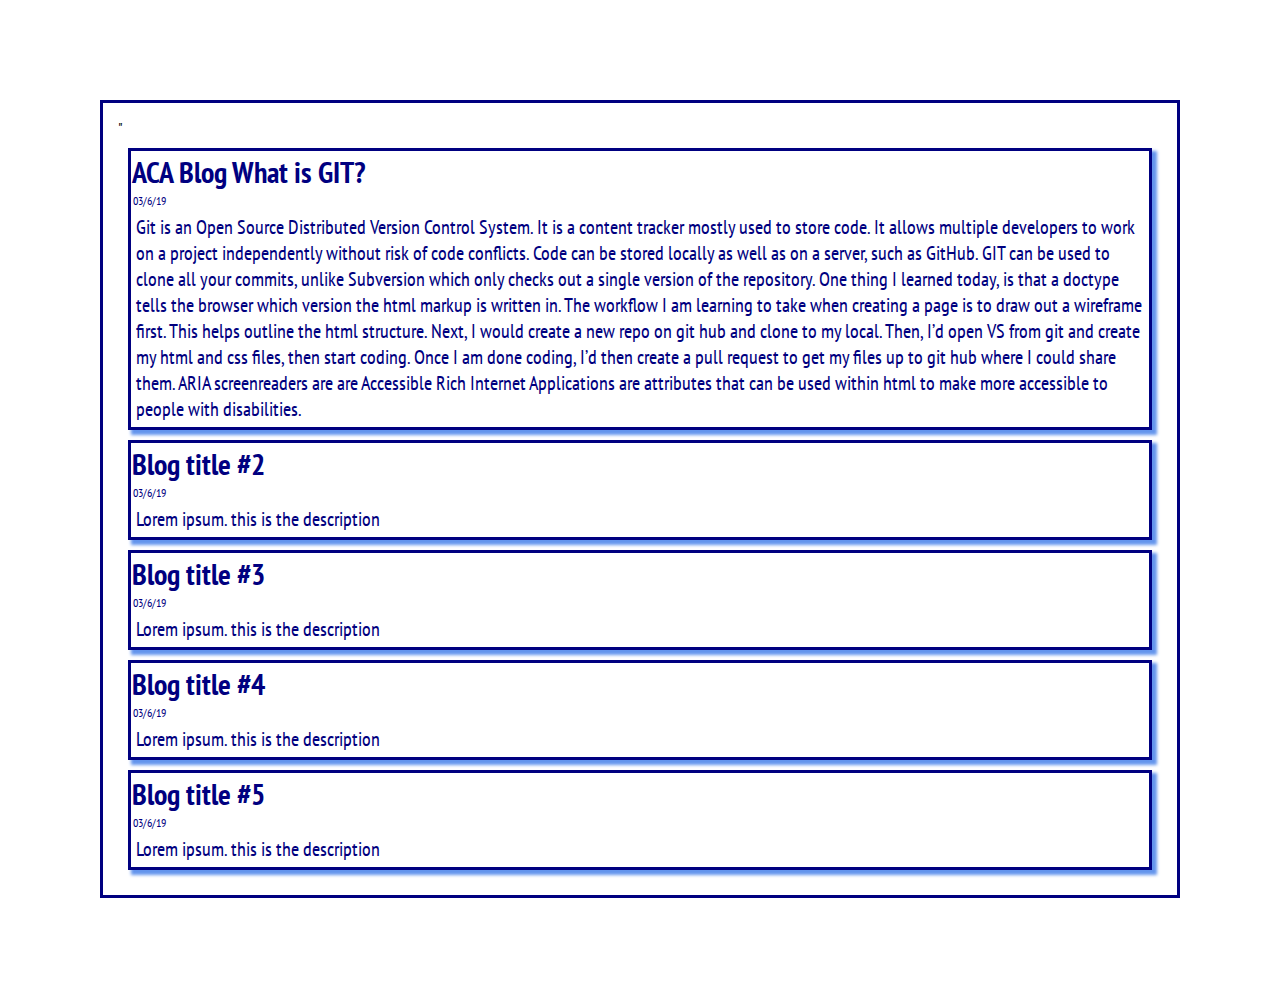
<file: src/blog/blog.html>
<!DOCTYPE html>
<html lang="en">
<head>
    <meta charset="UTF-8">
    <meta name="viewport" content="width=device-width, initial-scale=1.0">
    <meta http-equiv="X-UA-Compatible" content="ie=edge">
    <title>Blog</title>
    <link href="https://fonts.googleapis.com/css?family=PT+Sans+Narrow" rel="stylesheet">"
    <link rel="stylesheet" href="./blog.css">
</head>

<body>
    <main class="blog-container">
        <div class="blog-box">
            <h1 class="blog-box-title">ACA Blog What is GIT?</h1>
                <p>03/6/19</p>
                <div class ="description">Git is an Open Source Distributed Version Control System. It is a content tracker mostly used to store code. It allows multiple developers to work on a project independently without risk of code conflicts. Code can be stored locally as well as on a server, such as GitHub. GIT can be used to clone all your commits, unlike Subversion which only checks out a single version of the repository.

                    One thing I learned today, is that a doctype tells the browser which version the html markup is written in.
                    
                    The workflow I am learning to take when creating a page is to draw out a wireframe first. This helps outline the html structure. Next, I would create a new repo on git hub and clone to my local. Then, I’d open VS from git and create my html and css files, then start coding. Once I am done coding, I’d then create a pull request to get my files up to git hub where I could share them.
                    
                    ARIA screenreaders are are Accessible Rich Internet Applications are attributes that can be used within html to make more accessible to people with disabilities.</div>      
        </div>
    
        <div class="blog-box">
            <h1 class="blog-box-title">Blog title #2</h1>
                <p>03/6/19</p>
                <div class ="description">Lorem ipsum. this is the description</div>      
        </div>
    
        <div class="blog-box">
                <h1 class="blog-box-title">Blog title #3</h1>
                    <p>03/6/19</p>
                    <div class ="description">Lorem ipsum. this is the description</div>      
        </div>
    
        <div class="blog-box">
                <h1 class="blog-box-title">Blog title #4</h1>
                    <p>03/6/19</p>
                    <div class ="description">Lorem ipsum. this is the description</div>      
        </div>
    
        <div class="blog-box">
                <h1 class="blog-box-title">Blog title #5</h1>
                    <p>03/6/19</p>
                    <div class ="description">Lorem ipsum. this is the description</div>      
        </div>
    </main>
</body>
</html>
</file>
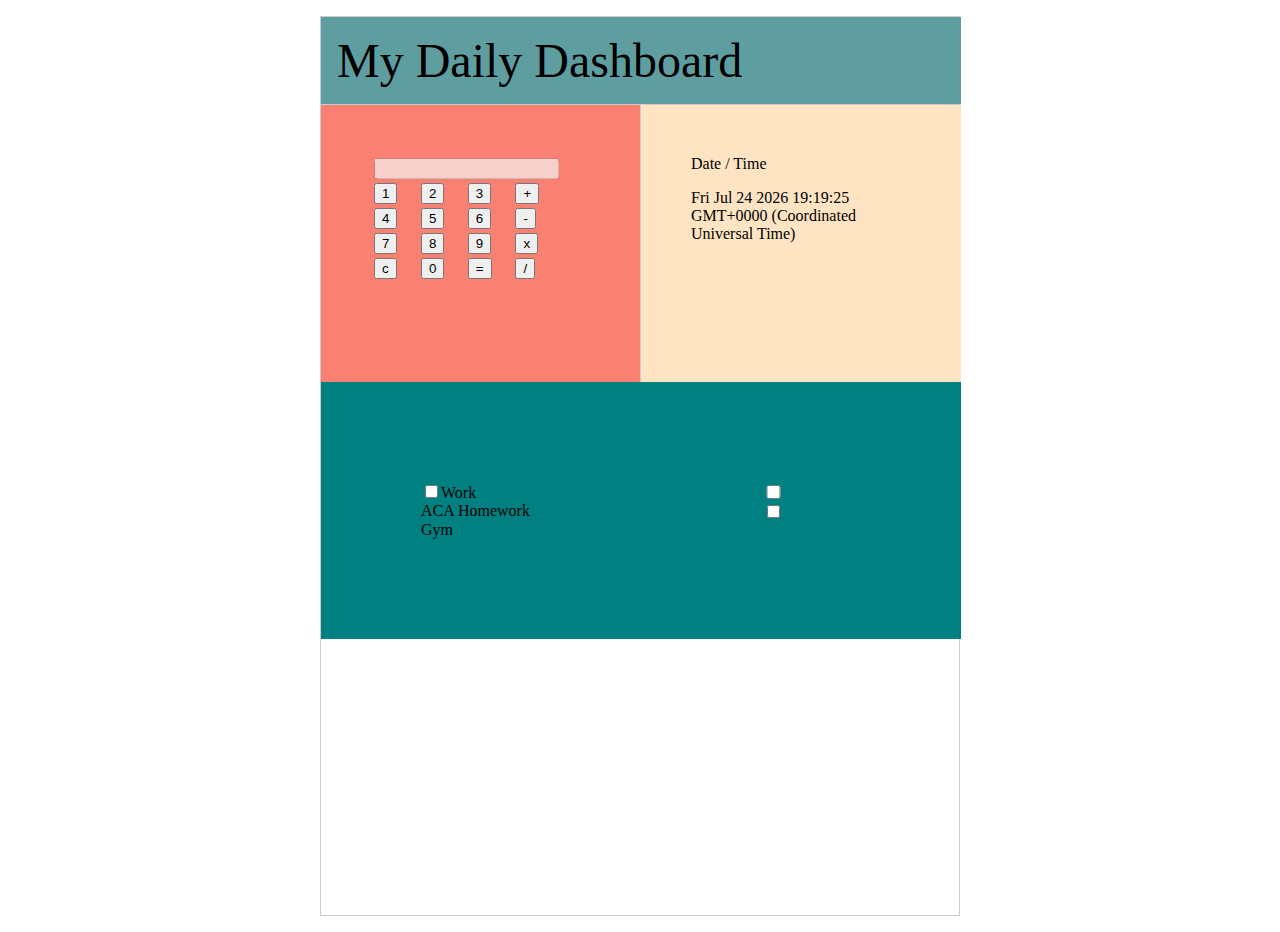
<file: src/dashboard/dashboard.html>
<!DOCTYPE html>
<html lang="en">
<head>
    <meta charset="UTF-8">
    <meta name="viewport" content="width=device-width, initial-scale=1.0">
    <meta http-equiv="X-UA-Compatible" content="ie=edge">
    <link rel="stylesheet" href="dashboard.css">
    <title>CSS Grid</title>
</head>
<body>
    <div class="wrapper">
        <header class="header">
            My Daily Dashboard
        </header>
        <aside class="aside">
            <form name="calculator">
                <table>
                   <tr>
                      <td colspan="4">
                         <input type="text" name="display" id="display" disabled>
                      </td>
                   </tr>
                   <tr>
                      <td><input type="button" name="one" value="1" onclick="calculator.display.value += '1'"></td>
                      <td><input type="button" name="two" value="2" onclick="calculator.display.value += '2'"></td>
                      <td><input type="button" name="three" value="3" onclick="calculator.display.value += '3'"></td>
                      <td><input type="button" class="operator" name="plus" value="+" onclick="calculator.display.value += '+'"></td>
                   </tr>
                   <tr>
                      <td><input type="button" name="four" value="4" onclick="calculator.display.value += '4'"></td>
                      <td><input type="button" name="five" value="5" onclick="calculator.display.value += '5'"></td>
                      <td><input type="button" name="six" value="6" onclick="calculator.display.value += '6'"></td>
                      <td><input type="button" class="operator" name="minus" value="-" onclick="calculator.display.value += '-'"></td>
                   </tr>
                   <tr>
                      <td><input type="button" name="seven" value="7" onclick="calculator.display.value += '7'"></td>
                      <td><input type="button" name="eight" value="8" onclick="calculator.display.value += '8'"></td>
                      <td><input type="button" name="nine" value="9" onclick="calculator.display.value += '9'"></td>
                      <td><input type="button" class="operator" name="times" value="x" onclick="calculator.display.value += '*'"></td>
                   </tr>
                   <tr>
                      <td><input type="button" id="clear" name="clear" value="c" onclick="calculator.display.value = ''"></td>
                      <td><input type="button" name="zero" value="0" onclick="calculator.display.value += '0'"></td>
                      <td><input type="button" name="doit" value="=" onclick="calculator.display.value = eval(calculator.display.value)"></td>
                      <td><input type="button" class="operator" name="div" value="/" onclick="calculator.display.value += '/'"></td>
                   </tr>
                </table>
             </form>
        </aside>
        <main class="main">
            Date / Time 
            <p id="date"></p>
               <script>
               document.getElementById("date").innerHTML = Date();
               </script>
        </main>
         <div class="todo">
            <div class="todolist"> 
               
               <div class="firs"><input type="checkbox" class="firstcheckbox"><span>Work</span></div> 
               <input type="checkbox" class="secondcheckbox">
               <div class="second">ACA Homework</div>  
               <input type="checkbox" class="thirdcheckbox">
               <div class="third">Gym</div>
            </div>
         </div>
</body>
</html>
</file>
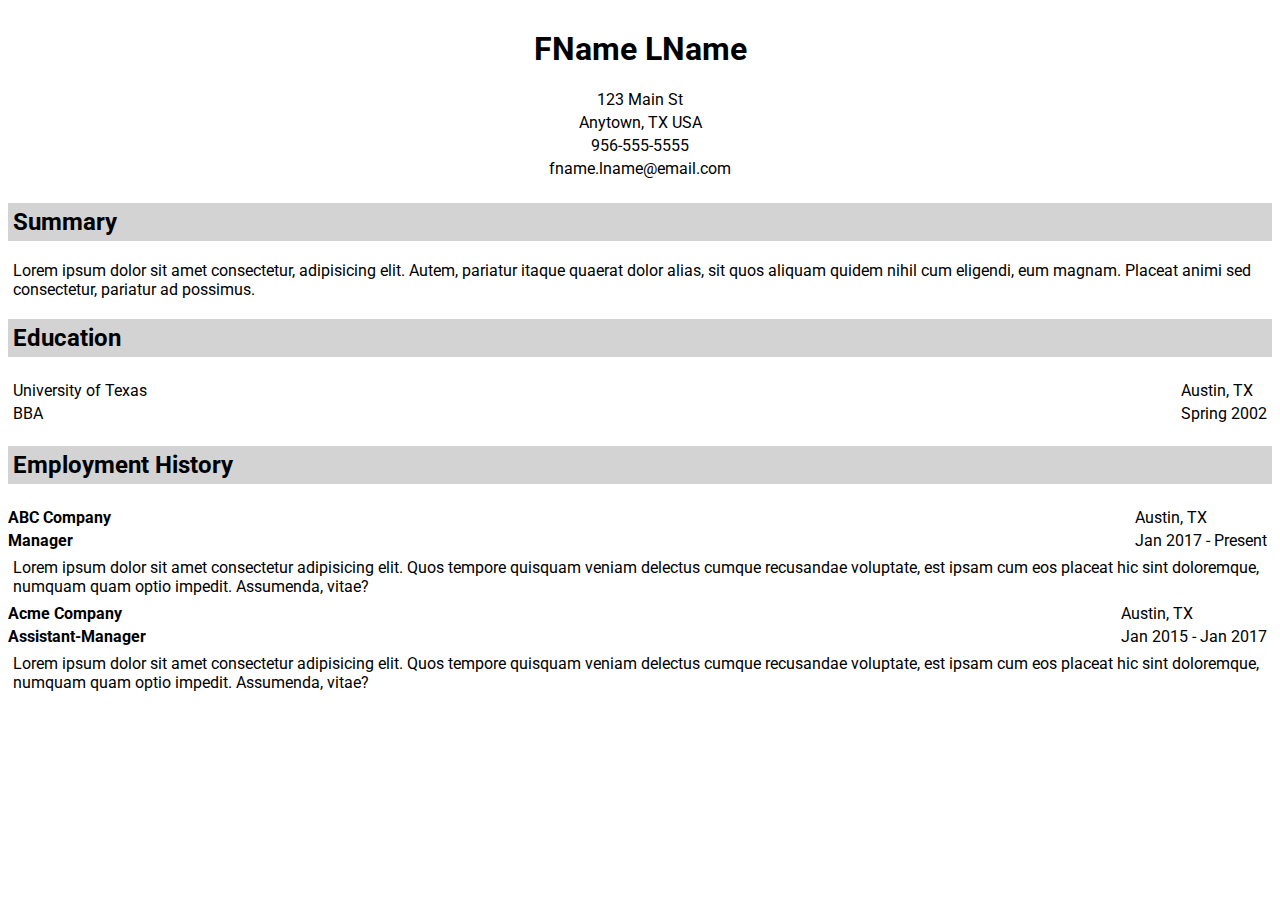
<file: src/online-resume/resume.html>
<!DOCTYPE html>
<html lang="en">
<head>
    <meta charset="UTF-8">
    <meta name="viewport" content="width=device-width, initial-scale=1.0">
    <meta http-equiv="X-UA-Compatible" content="ie=edge">
    <title>My Resume</title>
    <link href="https://fonts.googleapis.com/css?family=Roboto" rel="stylesheet">
    <link rel="stylesheet" href="./resume.css">
</head>
<body>
    <header>
        <h1>FName LName</h1>
            <p>123 Main St</p>
            <p>Anytown, TX USA</p>
            <p>956-555-5555</p>
            <p>fname.lname@email.com</p>    
    </header>

    <main>
        <section>
            <h2>Summary</h2>
            <p>Lorem ipsum dolor sit amet consectetur, adipisicing elit. Autem, pariatur itaque quaerat dolor alias, sit quos aliquam quidem nihil cum eligendi, eum magnam. Placeat animi sed consectetur, pariatur ad possimus.</p>
        </section>

        <section>
            <h2>Education</h2>
            <div class="title"> 
                <p>University of Texas</p>
                <p>BBA</p>
            </div>
            <div class="location_date1">
                <p>Austin, TX</p> 
                <p>Spring 2002</p>
            </div>
                   
        </section>

        <section>
            <h2>Employment History</h2>
            <div class="company">
                <p>ABC Company</p>    
                <p>Manager</p>
            </div>
            <div class="location_date2">
                <p>Austin, TX</p>
                <p>Jan 2017 - Present</p>
            </div>
            
            <p>Lorem ipsum dolor sit amet consectetur adipisicing elit. Quos tempore quisquam veniam delectus cumque recusandae voluptate, est ipsam cum eos placeat hic sint doloremque, numquam quam optio impedit. Assumenda, vitae?</p>
    

            <div class="company">
                <p>Acme Company</p>
                <p>Assistant-Manager</p>
            </div>
                <div class="location_date3">
                    <p>Austin, TX</p>
                    <p>Jan 2015 - Jan 2017</p>
                </div>
            
            <p>Lorem ipsum dolor sit amet consectetur adipisicing elit. Quos tempore quisquam veniam delectus cumque recusandae voluptate, est ipsam cum eos placeat hic sint doloremque, numquam quam optio impedit. Assumenda, vitae?</p>
            
        </section>

    </main>
</body>
</html>
</file>
<file: src/blog/blog.css>
body {
    background-color:white;
    border-style: solid;
    border-color: navy;
    margin: 100px;
    padding: 15px;
    font-family: 'PT Sans Narrow', sans-serif;
}

.blog-box {
    border-style: solid;
    border-color: navy;
    margin: 10px;
    box-shadow: 4px 4px 3px 1px cornflowerblue;
    
}

.blog-box-title {
    color: navy;
    font-size: 30px;
    margin: 1px;
}

.description {
    color: navy;
    font-size: 20px;
    margin: 5px; 1px;
}

p {
    color: navy;
    padding: 1px;
    font-size: 12px;
    margin: 1px;
}
</file>
<file: src/dashboard/dashboard.css>
* {
	box-sizing: border-box;
}

html {
	font-size: 18px;
	font-family: Avenir;
}

body {
	font-size: 16px;
	padding: 16px;
	margin: 0;
}

.wrapper {
	height: 100vh;
	display: grid;
	grid-template-columns: 160px 160px 160px 160px;
  	grid-template-rows: auto 1fr auto 1fr;
	grid-template-areas:
		"header 		header 	header 	header"
		"sidebar 	sidebar 		main 		main"
		"todo  todo  todo  todo";
	max-width: 640px;
	width: 100%;
	margin-left: auto;
	margin-right: auto;
	border: 1px solid #ccc;
}

.header {
	grid-area: header;
	padding: 16px;
	border-bottom: 1px solid #ccc;
	background-color: cadetblue;
	font-family: Verdana;
	font-size: 300%
}

.main {
	grid-area: main;
	padding: 50px;
	font-family: Verdana;
	font-size: 100%;
	background-color: bisque
}


.aside {
	grid-area: sidebar;
	padding: 50px;
	background-color: salmon;
	border-right: 1px solid #ccc;
}

.todo {
	grid-area: todo;
	background-color: teal;
	padding: 50px;
}

.todolist {
	display: grid;
	grid-template-areas: "firstcheckbox first" "secondcheckbox second" "thirdcheckbox third";
	padding: 50px;
	font-family: Verdana;
	font-size: 100%;

}

	
@media (max-width: 575px) {
	.wrapper {
		display: flex;
		flex-direction: column;
	}
	.header {
		order: 1;
	}
	.main {
		order: 2;
	}
	.aside {
		order: 3;
		border-right: 0;
		border-top: 1px solid #ccc;
	}
	.todo {
		order: 4;
	}
}
</file>
<file: src/online-resume/resume.css>
body {
    font-family: 'Roboto', sans-serif;
     
}

header {
    /* margin: 1px;  */
    text-align: center;
    padding: 1px;
}

h1 {
    /* margin: 1%;  */
}

h2 {
    border: 5px solid lightgray;
    background-color: lightgrey;
}

p {
    margin: 4px 5px;
    /* display: inline-block; */
}

.title {
    width: auto;
    display: inline-block;
}

.company p {
    margin: 4px 4px 4px 0px;
    font-weight: bold;
    /* max-width: 85%; */
}

.location_date1 {
   
    /* width: 50%;  */
    /* margin: 1px; */
    margin: 0px 0px 0px 300px;
    display: inline-block;
    float: right;
}

.location_date2 {
   
    /* width: 50%;  */
    /* margin: 1px; */
    margin: 0px 0px 0px 300px;
    display: inline-block;
    float: right;
}

.location_date3 {
   
    /* width: 50%;  */
    /* margin: 1px; */
    margin: 0px 0px 0px 300px;
    display: inline-block;
    float: right;
}

.company {
    
    /* width: auto; */
    /* padding: 0px; */
    display: inline-block;
}

/* section { */
    display: inline-block;
    width: 100%;
}
</file>
